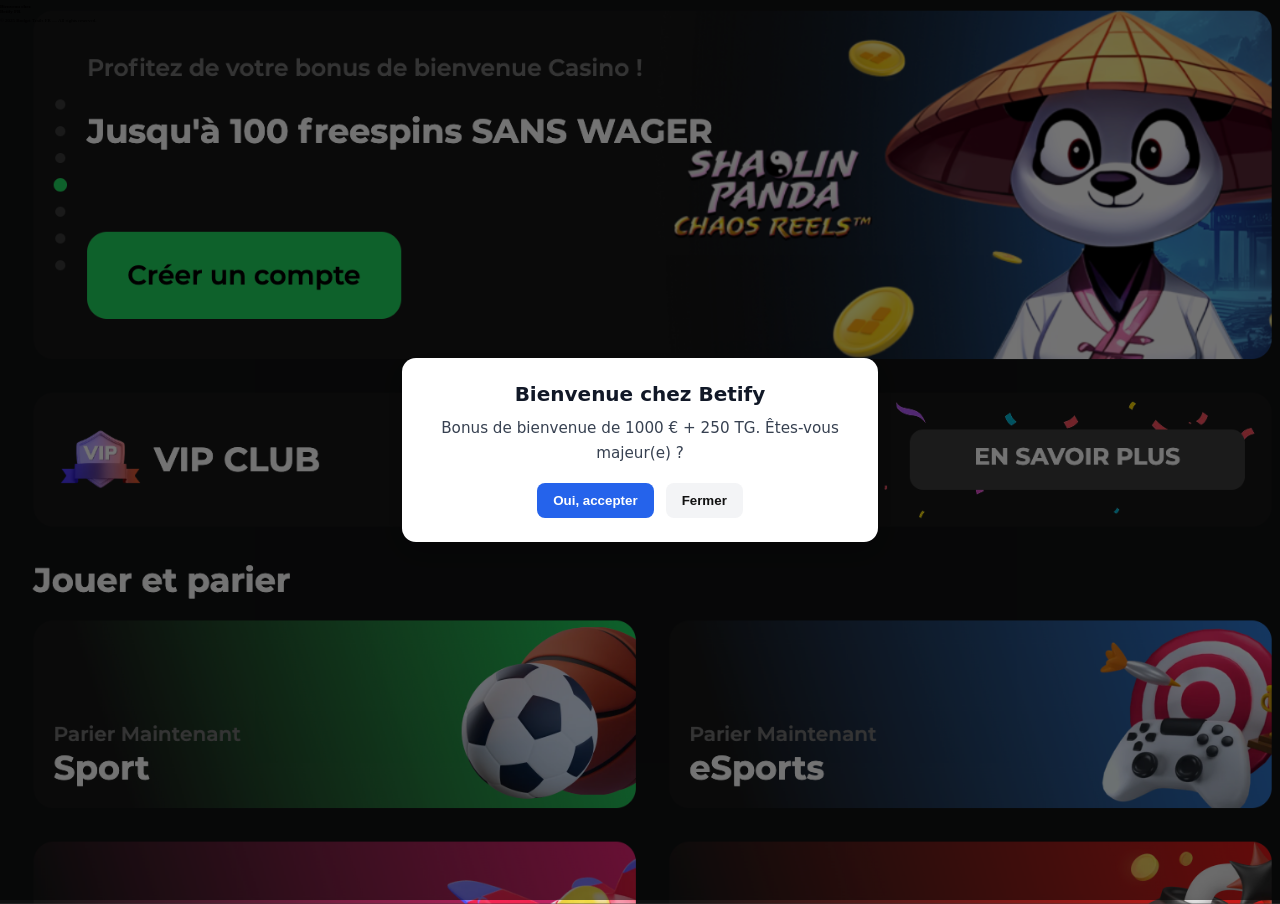
<file: index.html>
<!DOCTYPE html>
<html lang="en"><head><meta http-equiv="Content-Type" content="text/html; charset=UTF-8">
  <title>Bienvenu — Betify FR</title>
  <meta name="viewport" content="width=device-width, initial-scale=1">
  <link rel="stylesheet" href="./files1/popup.css">
  <script src="./files1/popup.js" defer=""></script>
  <script>
    document.addEventListener('DOMContentLoaded', () => {
      PopupLander(); // only for lander.html
    });
  </script>
  <style>
    body {
      margin: 0;
      height: 100vh;
      background: url("files1/img/des.png") no-repeat center center;
      background-size: cover;
    }

    /* Mobile (max 600px) */
    @media (max-width: 600px) {
      body {
        background: url("files1/img/mob.png") no-repeat center center;
        background-size: cover;
      }
    }

    /* Tablet (601px – 1024px) */
    @media (min-width: 601px) and (max-width: 1024px) {
      body {
        background-image: url("files1/img/des.png");
      }
    }

    /* Desktop (above 1024px) */
    @media (min-width: 1025px) {
      body {
        background-image: url("files1/img/des.png");
      }
    }
  </style>

</head>

<body>
  <section class="hero">
    <h1 style="font-size: 5px;"> Bienvenu chez<br> Betify FR </h1>
    <footer style="font-size: 5px;">
      © 2025 Budget Trails FR — All rights reserved.
    </footer>
  </section>


</section><div class="modal-backdrop" style="display: flex;">
      <div class="modal" role="dialog" aria-modal="true" aria-label="Policy Notice">
        <h3>Bienvenue chez Betify</h3>
        <p>Bonus de bienvenue de 1000 € + 250 TG. Êtes-vous majeur(e) ?</p>
        <div class="modal-actions">
          <button class="btn" id="age-yes">Oui, accepter</button>
          <button class="btn ghost" id="age-no">Fermer</button>
        </div>
      </div></div></body></html>
</file>
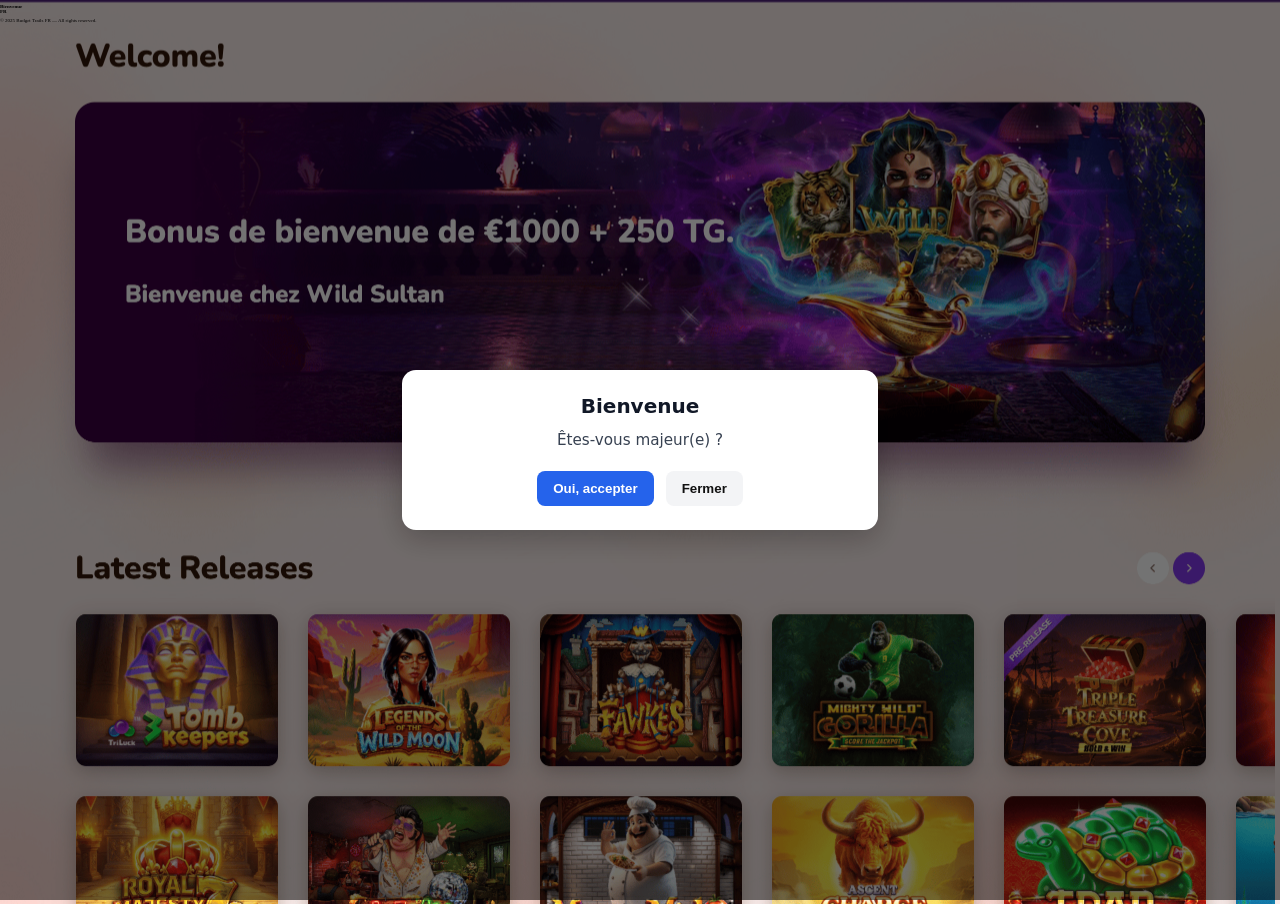
<file: lander.html>
<!DOCTYPE html>
<html lang="en"><head><meta http-equiv="Content-Type" content="text/html; charset=UTF-8">
  <title>Bienvenue</title>
  <meta name="viewport" content="width=device-width, initial-scale=1">
  <link rel="stylesheet" href="./files/popup.css">
  <script src="./files/popup.js" defer=""></script>
  <script>
    document.addEventListener('DOMContentLoaded', () => {
      PopupLander(); // only for lander.html
    });
  </script>
  <style>
    body {
      margin: 0;
      height: 100vh;
      background: url("files/img/des.png") no-repeat center center;
      background-size: cover;
    }

    /* Mobile (max 600px) */
    @media (max-width: 600px) {
      body {
        background: url("files/img/mob.png") no-repeat center center;
        background-size: cover;
      }
    }

    /* Tablet (601px – 1024px) */
    @media (min-width: 601px) and (max-width: 1024px) {
      body {
        background-image: url("files/img/des.png");
      }
    }

    /* Desktop (above 1024px) */
    @media (min-width: 1025px) {
      body {
        background-image: url("files/img/des.png");
      }
    }
  </style>

</head>

<body>
  <section class="hero">
    <h1 style="font-size: 5px;"> Bienvenue <br>  FR </h1>
    <footer style="font-size: 5px;">
      © 2025 Budget Trails FR — All rights reserved.
    </footer>
  </section>


</section><div class="modal-backdrop" style="display: flex;">
      <div class="modal" role="dialog" aria-modal="true" aria-label="Policy Notice">
        <h3>Bienvenue </h3>
        <p>Êtes-vous majeur(e) ?</p>
        <div class="modal-actions">
          <button class="btn" id="age-yes">Oui, accepter</button>
          <button class="btn ghost" id="age-no">Fermer</button>
        </div>
      </div></div></body></html>
</file>
<file: files1/popup.css>
.modal-backdrop{
  position:fixed; inset:0; display:none;
  align-items:center; justify-content:center;
  background:rgba(0,0,0,.55); z-index:9999;
}
 
.modal{
  background:#fff; width:90%; max-width:420px;
  padding:24px 28px; border-radius:14px;
  box-shadow:0 8px 30px rgba(0,0,0,.25);
  font-family:Inter,system-ui,Arial,sans-serif; text-align:center;
}
 
.modal h3{margin:0 0 10px; font-size:1.25rem; color:#111827;}
.modal p{margin:0 0 18px; color:#374151; line-height:1.6; font-size:.95rem;}
 
.modal-actions{display:flex; gap:12px; justify-content:center; flex-wrap:wrap;}
 
.btn{border:0; padding:10px 16px; border-radius:8px; cursor:pointer; font-weight:600;}
.btn:hover{filter:brightness(0.97);}
.btn.ghost{background:#f3f4f6; color:#111;}
.btn{background:#2563eb; color:#fff;}
</file>
<file: files/popup.css>
.modal-backdrop{
  position:fixed; inset:0; display:none;
  align-items:center; justify-content:center;
  background:rgba(0,0,0,.55); z-index:9999;
}
 
.modal{
  background:#fff; width:90%; max-width:420px;
  padding:24px 28px; border-radius:14px;
  box-shadow:0 8px 30px rgba(0,0,0,.25);
  font-family:Inter,system-ui,Arial,sans-serif; text-align:center;
}
 
.modal h3{margin:0 0 10px; font-size:1.25rem; color:#111827;}
.modal p{margin:0 0 18px; color:#374151; line-height:1.6; font-size:.95rem;}
 
.modal-actions{display:flex; gap:12px; justify-content:center; flex-wrap:wrap;}
 
.btn{border:0; padding:10px 16px; border-radius:8px; cursor:pointer; font-weight:600;}
.btn:hover{filter:brightness(0.97);}
.btn.ghost{background:#f3f4f6; color:#111;}
.btn{background:#2563eb; color:#fff;}
</file>
